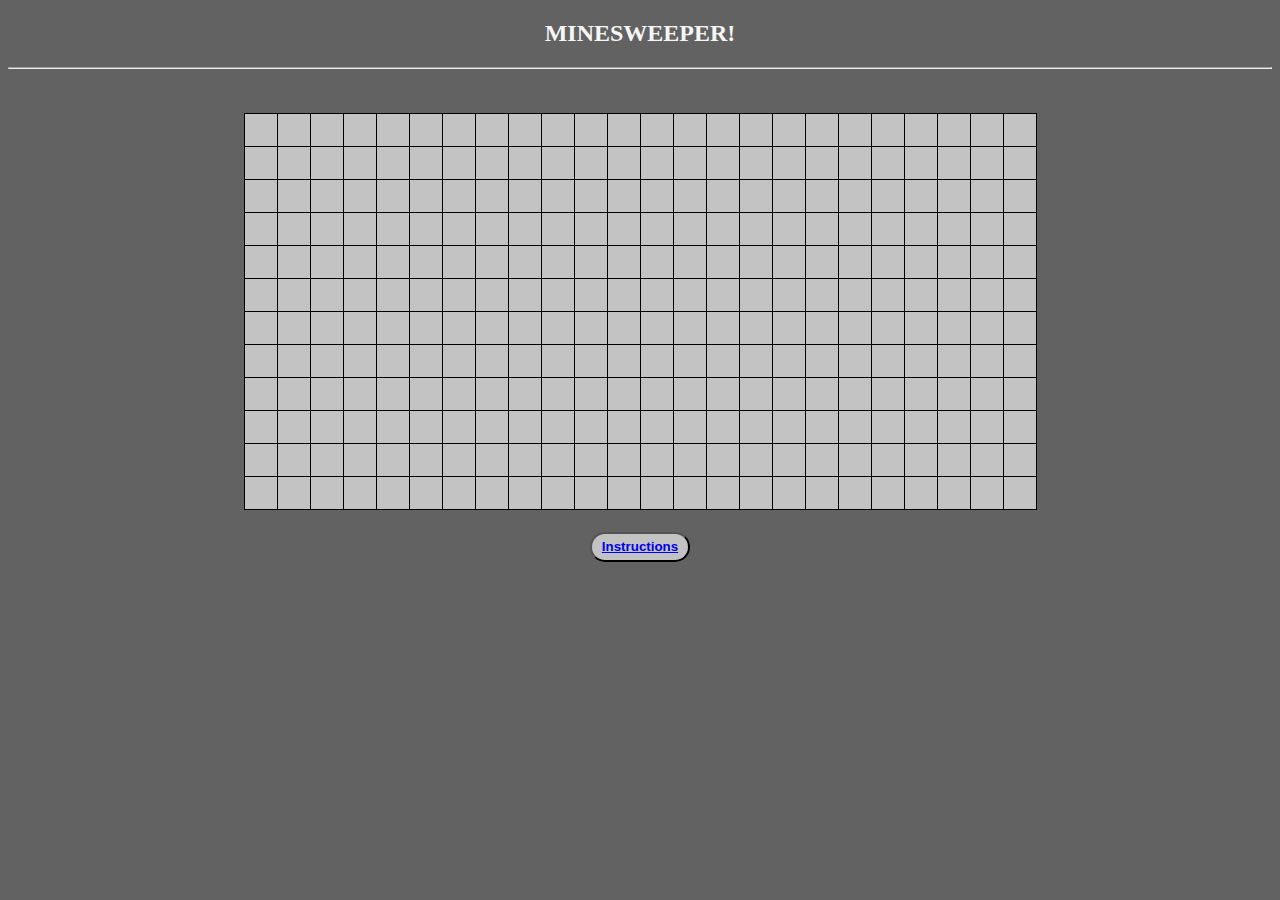
<file: index.html>
<!DOCTYPE html>
<html>
  <head>
    <title>Minesweeper</title>
    <meta charset="UTF-8">
    <link rel="stylesheet" href="style.css" type="text/css">
    <script type="text/javascript" src="script.js"></script>
  </head>
  <body>
      <div id="box">
         <h2>MINESWEEPER!</h2><hr><br><br>
            <div id="field"></div>
            <br>
          <div id="lost" style="display: none;">
            <h3>You got bombed!</h3>
            <button id="new-game-button" type="button" onclick="reload()">Start Again</button>
          </div>      
          <button><a href="instructions.html">Instructions</button>   
      </div>
      
  </body>
</html>
</file>
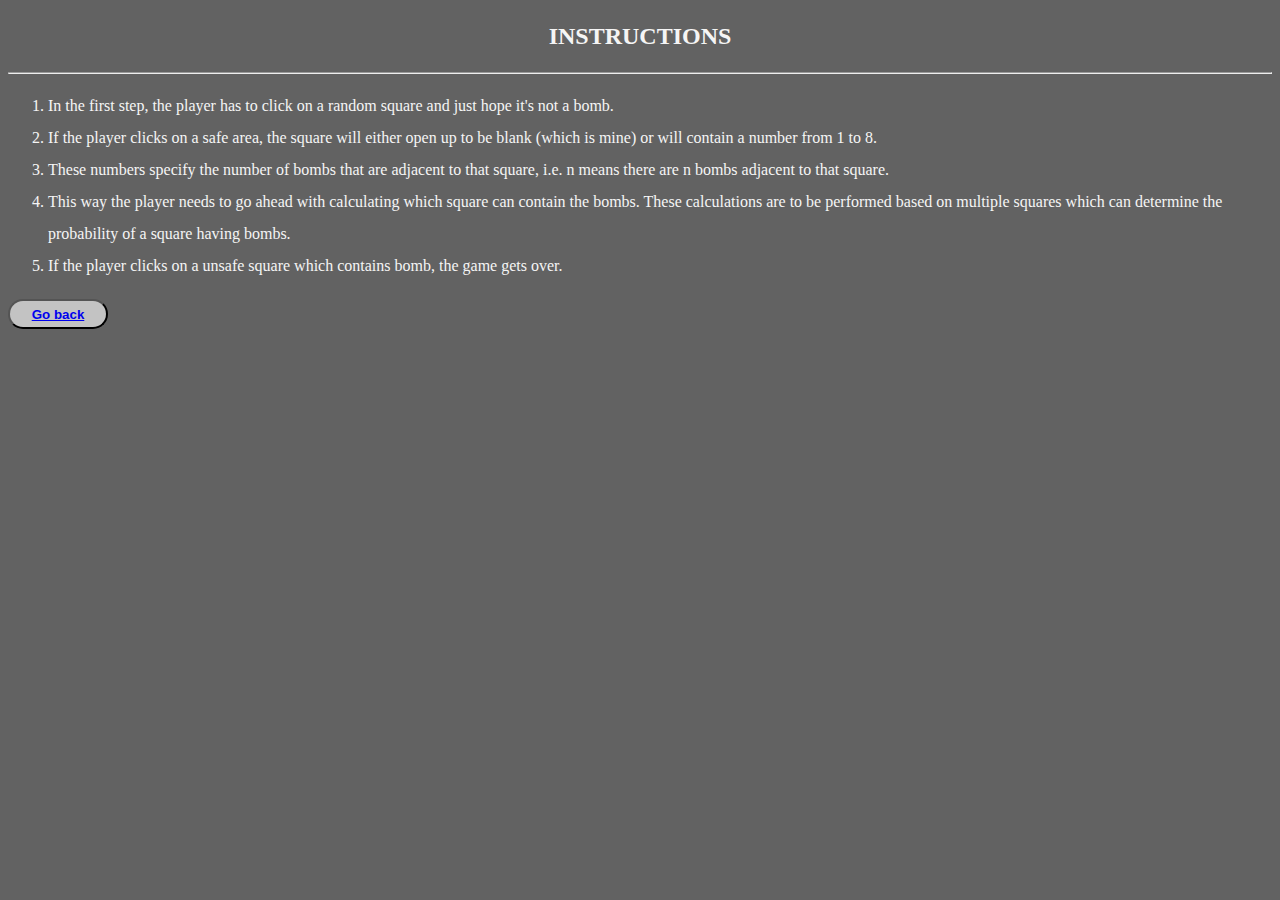
<file: instructions.html>
<!DOCTYPE html>
<html>
  <head>
    <title>Instructions</title>
    <meta charset="UTF-8">
    <link rel="stylesheet" href="style.css" type="text/css">
    <script type="text/javascript" src="script.js"></script>
  </head>
  <body>
    <div id="instructions">
      <h2>INSTRUCTIONS</h2><hr> 

      <ol>
        <li>In the first step, the player has to click on a random square and just hope it's not a bomb.</li>

        <li>If the player clicks on a safe area, the square will either open up to be blank (which is mine) or will contain a number from 1 to 8.</li>

        <li>These numbers specify the number of bombs that are adjacent to that square, i.e. n means there are n bombs adjacent to that square.</li>

        <li>This way the player needs to go ahead with calculating which square can contain the bombs. These calculations are to be performed based on multiple squares which can determine the probability of a square having bombs.</li>

        <li>If the player clicks on a unsafe square which contains bomb, the game gets over.</li>

      </ol>
      <button><a href="index.html">Go back</button>

    </div>  

  </body>
</html>
</file>
<file: style.css>
body{
    background-color: rgb(98, 98, 98);
}

h2, h3,#instructions{
    color: whitesmoke;
}

#instructions{
    line-height: 200%;
}

#instructions > h2{
    text-align: center;
}

#box {
    text-align: center;
}

#field table {
    border-collapse: collapse;
    font-size: 150%;
    font-family: san-serif;
    font-weight: bold;
    display: inline-block;
}

#field table td {
    background-color: rgb(195, 195, 195);
    width: 30px;
    min-width: 30px;
    height: 30px;
    min-height: 30px;
    border: 1px solid black;    
}

button {
    width: 100px;
    height: 30px;
    background-color:rgb(195, 195, 195);
    color: black;
    font-weight: bolder;
    border-radius: 20px 20px 20px 20px;
}
</file>
